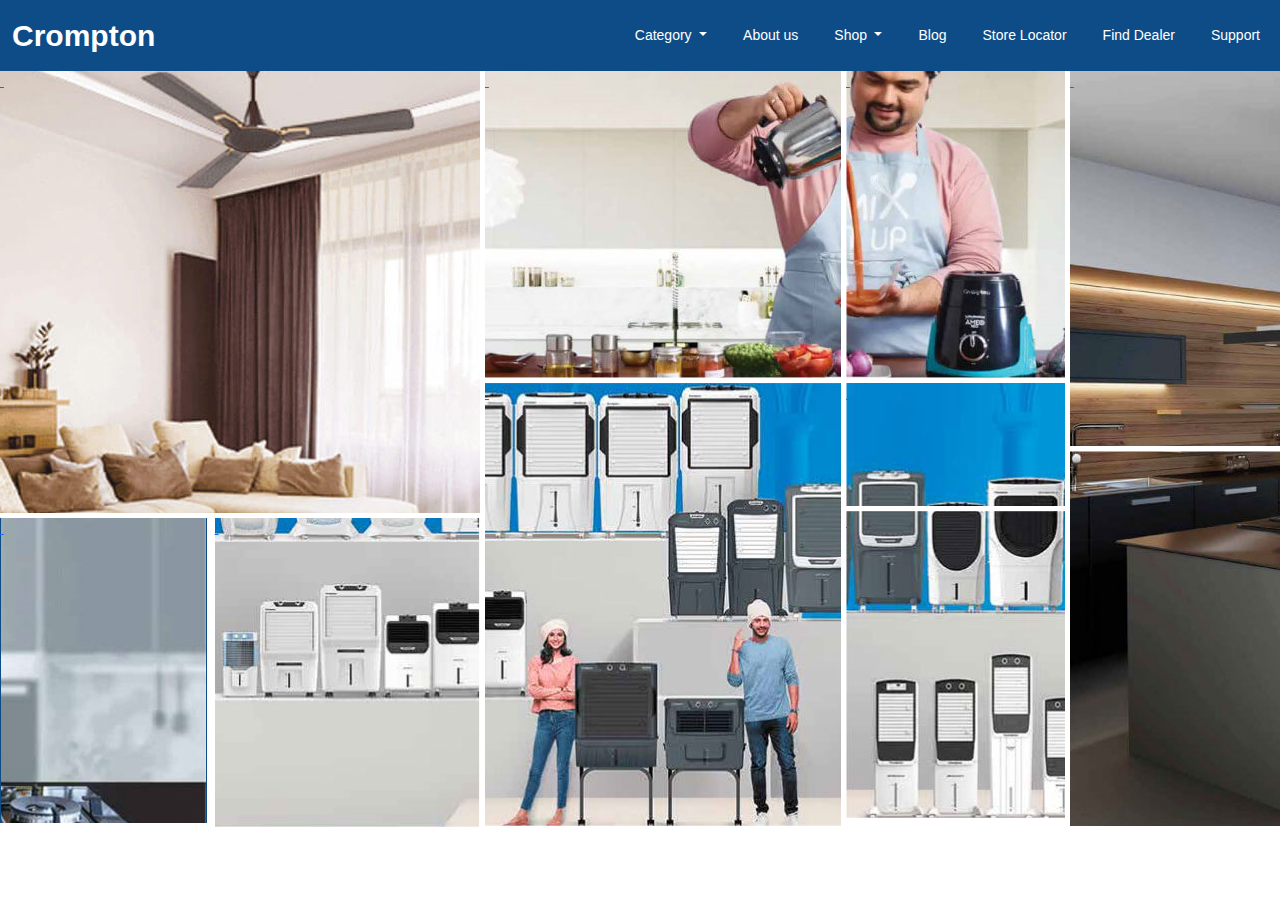
<file: Crompton.html>
<!DOCTYPE html>
<!-- saved from url=(0058)https://dcode.info/html_homefix/crompton_slider/index.html -->
<html lang="en"><head><meta http-equiv="Content-Type" content="text/html; charset=UTF-8">
    <!-- Required meta tags -->
    
    <meta name="viewport" content="width=device-width, initial-scale=1">

    <link rel="preconnect" href="https://fonts.googleapis.com/">
    <link rel="preconnect" href="https://fonts.gstatic.com/" crossorigin="">
    <link href="./Crompton_files/css2" rel="stylesheet">


    <!-- Bootstrap CSS -->
    <link href="./Crompton_files/bootstrap.min.css" rel="stylesheet">
    <link href="./Crompton_files/swiper-bundle.min.css" rel="stylesheet">
    <link href="./Crompton_files/custom.css" rel="stylesheet">
    <link href="./Crompton_files/responsive.css" rel="stylesheet">

    <title>Crompton</title>
  </head>
  <body>

    <!-- loader start-->
        <div id="loader" style="display: none;">
            <div class="loader-item" style="display: none;"> 
                <div class="spinner">
                    <div class="bounce1"></div>
                    <div class="bounce2"></div>
                    <div class="bounce3"></div>
                </div>
            </div>
        </div>
    <!--loader end-->

    <header class="header_sec">
        <nav class="navbar navbar-expand-lg navbar-dark">
          <div class="container-fluid px-lg-5">
            <a class="navbar-brand" href="https://dcode.info/html_homefix/crompton_slider/index.html#">Crompton</a>
            <button class="navbar-toggler" type="button" data-bs-toggle="collapse" data-bs-target="#navbarSupportedContent" aria-controls="navbarSupportedContent" aria-expanded="false" aria-label="Toggle navigation">
              <span class="navbar-toggler-icon"></span>
            </button>
            <div class="collapse navbar-collapse" id="navbarSupportedContent">
              <ul class="navbar-nav ms-auto">
                <li class="nav-item dropdown">
                  <a class="nav-link dropdown-toggle" href="https://dcode.info/html_homefix/crompton_slider/index.html#" id="CategoryDropdown" role="button" data-bs-toggle="dropdown" aria-expanded="false">
                    Category
                  </a>
                  <ul class="dropdown-menu" aria-labelledby="CategoryDropdown">
                    <li><a class="dropdown-item" href="https://dcode.info/html_homefix/crompton_slider/index.html#">Action</a></li>
                    <li><a class="dropdown-item" href="https://dcode.info/html_homefix/crompton_slider/index.html#">Another action</a></li>
                    <li><hr class="dropdown-divider"></li>
                    <li><a class="dropdown-item" href="https://dcode.info/html_homefix/crompton_slider/index.html#">Something else here</a></li>
                  </ul>
                </li>
                <li class="nav-item">
                  <a class="nav-link" href="https://dcode.info/html_homefix/crompton_slider/index.html#">About us</a>
                </li>
                <li class="nav-item dropdown">
                  <a class="nav-link dropdown-toggle" href="https://dcode.info/html_homefix/crompton_slider/index.html#" id="ShopDropdown" role="button" data-bs-toggle="dropdown" aria-expanded="false">
                    Shop
                  </a>
                  <ul class="dropdown-menu" aria-labelledby="ShopDropdown">
                    <li><a class="dropdown-item" href="https://dcode.info/html_homefix/crompton_slider/index.html#">Action</a></li>
                    <li><a class="dropdown-item" href="https://dcode.info/html_homefix/crompton_slider/index.html#">Another action</a></li>
                    <li><hr class="dropdown-divider"></li>
                    <li><a class="dropdown-item" href="https://dcode.info/html_homefix/crompton_slider/index.html#">Something else here</a></li>
                  </ul>
                </li>
                <li class="nav-item">
                  <a class="nav-link" href="https://dcode.info/html_homefix/crompton_slider/index.html#">Blog</a>
                </li>
                <li class="nav-item">
                  <a class="nav-link" href="https://dcode.info/html_homefix/crompton_slider/index.html#">Store Locator</a>
                </li>
                <li class="nav-item">
                  <a class="nav-link" href="https://dcode.info/html_homefix/crompton_slider/index.html#">Find Dealer</a>
                </li>
                <li class="nav-item">
                  <a class="nav-link" href="https://dcode.info/html_homefix/crompton_slider/index.html#">Support</a>
                </li>
                
              </ul>
            </div>
          </div>
        </nav>
    </header>

    <main class="main-content">
      <section class="banner_sec">

        <div class="swiper swiperGallery swiper-initialized swiper-horizontal swiper-pointer-events swiper-free-mode">
          <div class="swiper-wrapper" id="swiper-wrapper-821ea3cb69fff006" aria-live="off" style="cursor: grab; transform: translate3d(-6880px, 0px, 0px); transition-duration: 0ms;"><div class="slide_item swiper-slide swiper-slide-duplicate" data-swiper-slide-index="0" role="group" aria-label="1 / 10" style="margin-right: 5px;">
              <div class="slide_inner">
                <div class="flip-box">
                  <div class="flip-box-inner">
                    <div class="flip-box-front">
                     <img src="./Crompton_files/client_img_1.jpg" alt="">
                    </div>
                    <div class="flip-box-back">
                      <h4>Head Lorem</h4>
                      <p>Lorem ipsum doller sit ameet</p>
                    </div>
                  </div>
                  <a href="https://dcode.info/html_homefix/crompton_slider/index.html#" class="full_link">&nbsp;</a>
                </div>
              </div>
              <div class="slide_inner">
                <div class="flip-box">
                  <div class="flip-box-inner">
                    <div class="flip-box-front">
                     <img src="./Crompton_files/client_img_2.jpg" alt="">
                    </div>
                    <div class="flip-box-back">
                      <h4>Head Lorem</h4>
                      <p>Lorem ipsum doller sit ameet</p>
                    </div>
                  </div>
                  <a href="https://dcode.info/html_homefix/crompton_slider/index.html#" class="full_link">&nbsp;</a>
                </div>
              </div>
            </div><div class="slide_item swiper-slide swiper-slide-duplicate" data-swiper-slide-index="1" role="group" aria-label="2 / 10" style="margin-right: 5px;">
              <div class="slide_inner">
                <div class="flip-box">
                  <div class="flip-box-inner">
                    <div class="flip-box-front">
                     <img src="./Crompton_files/client_img_3.jpg" alt="">
                    </div>
                    <div class="flip-box-back">
                      <h4>Head Lorem</h4>
                      <p>Lorem ipsum doller sit ameet</p>
                    </div>
                  </div>
                  <a href="https://dcode.info/html_homefix/crompton_slider/index.html#" class="full_link">&nbsp;</a>
                </div>
              </div>
              <div class="slide_inner">
                <div class="flip-box">
                  <div class="flip-box-inner">
                    <div class="flip-box-front">
                     <img src="./Crompton_files/client_img_4.jpg" alt="">
                    </div>
                    <div class="flip-box-back">
                      <h4>Head Lorem</h4>
                      <p>Lorem ipsum doller sit ameet</p>
                    </div>
                  </div>
                  <a href="https://dcode.info/html_homefix/crompton_slider/index.html#" class="full_link">&nbsp;</a>
                </div>
              </div>
            </div><div class="slide_item swiper-slide swiper-slide-duplicate" data-swiper-slide-index="2" role="group" aria-label="3 / 10" style="margin-right: 5px;">
              <div class="slide_inner">
                <div class="flip-box">
                  <div class="flip-box-inner">
                    <div class="flip-box-front">
                     <img src="./Crompton_files/client_img_5.jpg" alt="">
                    </div>
                    <div class="flip-box-back">
                      <h4>Head Lorem</h4>
                      <p>Lorem ipsum doller sit ameet</p>
                    </div>
                  </div>
                  <a href="https://dcode.info/html_homefix/crompton_slider/index.html#" class="full_link">&nbsp;</a>
                </div>
              </div>
              <div class="row g-1 g-lg-2">
                <div class="col-5 intrnalcol_left">
                  <div class="slide_inner">
                    <div class="flip-box">
                      <div class="flip-box-inner">
                        <div class="flip-box-front">
                         <img src="./Crompton_files/client_img_6.jpg" alt="">
                        </div>
                        <div class="flip-box-back">
                          <h4>Head Lorem</h4>
                          <p>Lorem ipsum doller sit ameet</p>
                        </div>
                      </div>
                      <a href="https://dcode.info/html_homefix/crompton_slider/index.html#" class="full_link">&nbsp;</a>
                    </div>
                  </div>
                </div>
                <div class="col-7 intrnalcol_right">
                  <div class="slide_inner">
                    <div class="flip-box">
                      <div class="flip-box-inner">
                        <div class="flip-box-front">
                         <img src="./Crompton_files/client_img_7.jpg" alt="">
                        </div>
                        <div class="flip-box-back">
                          <h4>Head Lorem</h4>
                          <p>Lorem ipsum doller sit ameet</p>
                        </div>
                      </div>
                      <a href="https://dcode.info/html_homefix/crompton_slider/index.html#" class="full_link">&nbsp;</a>
                    </div>
                  </div>
                </div>
              </div>
            </div><div class="slide_item swiper-slide swiper-slide-duplicate" data-swiper-slide-index="3" role="group" aria-label="4 / 10" style="margin-right: 5px;">
              <div class="slide_inner">
                <div class="flip-box">
                  <div class="flip-box-inner">
                    <div class="flip-box-front">
                     <img src="./Crompton_files/client_img_8.jpg" alt="">
                    </div>
                    <div class="flip-box-back">
                      <h4>Head Lorem</h4>
                      <p>Lorem ipsum doller sit ameet</p>
                    </div>
                  </div>
                  <a href="https://dcode.info/html_homefix/crompton_slider/index.html#" class="full_link">&nbsp;</a>
                </div>
              </div>
              <div class="slide_inner">
                <div class="flip-box">
                  <div class="flip-box-inner">
                    <div class="flip-box-front">
                     <img src="./Crompton_files/client_img_9.jpg" alt="">
                    </div>
                    <div class="flip-box-back">
                      <h4>Head Lorem</h4>
                      <p>Lorem ipsum doller sit ameet</p>
                    </div>
                  </div>
                  <a href="https://dcode.info/html_homefix/crompton_slider/index.html#" class="full_link">&nbsp;</a>
                </div>
              </div>
            </div><div class="slide_item swiper-slide swiper-slide-duplicate" data-swiper-slide-index="4" role="group" aria-label="5 / 10" style="margin-right: 5px;">
              <div class="slide_inner">
                <div class="flip-box">
                  <div class="flip-box-inner">
                    <div class="flip-box-front">
                     <img src="./Crompton_files/client_img_10.jpg" alt="">
                    </div>
                    <div class="flip-box-back">
                      <h4>Head Lorem</h4>
                      <p>Lorem ipsum doller sit ameet</p>
                    </div>
                  </div>
                  <a href="https://dcode.info/html_homefix/crompton_slider/index.html#" class="full_link">&nbsp;</a>
                </div>
              </div>
              <div class="slide_inner">
                <div class="flip-box">
                  <div class="flip-box-inner">
                    <div class="flip-box-front">
                     <img src="./Crompton_files/client_img_11.jpg" alt="">
                    </div>
                    <div class="flip-box-back">
                      <h4>Head Lorem</h4>
                      <p>Lorem ipsum doller sit ameet</p>
                    </div>
                  </div>
                  <a href="https://dcode.info/html_homefix/crompton_slider/index.html#" class="full_link">&nbsp;</a>
                </div>
              </div>
              <div class="slide_inner">
                <div class="flip-box">
                  <div class="flip-box-inner">
                    <div class="flip-box-front">
                     <img src="./Crompton_files/client_img_12.jpg" alt="">
                    </div>
                    <div class="flip-box-back">
                      <h4>Head Lorem</h4>
                      <p>Lorem ipsum doller sit ameet</p>
                    </div>
                  </div>
                  <a href="https://dcode.info/html_homefix/crompton_slider/index.html#" class="full_link">&nbsp;</a>
                </div>
              </div>
            </div><div class="slide_item swiper-slide swiper-slide-duplicate" data-swiper-slide-index="5" role="group" aria-label="6 / 10" style="margin-right: 5px;">
              <div class="slide_inner">
                <div class="flip-box">
                  <div class="flip-box-inner">
                    <div class="flip-box-front">
                     <img src="./Crompton_files/client_img_1.jpg" alt="">
                    </div>
                    <div class="flip-box-back">
                      <h4>Head Lorem</h4>
                      <p>Lorem ipsum doller sit ameet</p>
                    </div>
                  </div>
                  <a href="https://dcode.info/html_homefix/crompton_slider/index.html#" class="full_link">&nbsp;</a>
                </div>
              </div>
              <div class="slide_inner">
                <div class="flip-box">
                  <div class="flip-box-inner">
                    <div class="flip-box-front">
                     <img src="./Crompton_files/client_img_2.jpg" alt="">
                    </div>
                    <div class="flip-box-back">
                      <h4>Head Lorem</h4>
                      <p>Lorem ipsum doller sit ameet</p>
                    </div>
                  </div>
                  <a href="https://dcode.info/html_homefix/crompton_slider/index.html#" class="full_link">&nbsp;</a>
                </div>
              </div>
            </div><div class="slide_item swiper-slide swiper-slide-duplicate" data-swiper-slide-index="6" role="group" aria-label="7 / 10" style="margin-right: 5px;">
              <div class="slide_inner">
                <div class="flip-box">
                  <div class="flip-box-inner">
                    <div class="flip-box-front">
                     <img src="./Crompton_files/client_img_3.jpg" alt="">
                    </div>
                    <div class="flip-box-back">
                      <h4>Head Lorem</h4>
                      <p>Lorem ipsum doller sit ameet</p>
                    </div>
                  </div>
                  <a href="https://dcode.info/html_homefix/crompton_slider/index.html#" class="full_link">&nbsp;</a>
                </div>
              </div>
              <div class="slide_inner">
                <div class="flip-box">
                  <div class="flip-box-inner">
                    <div class="flip-box-front">
                     <img src="./Crompton_files/client_img_4.jpg" alt="">
                    </div>
                    <div class="flip-box-back">
                      <h4>Head Lorem</h4>
                      <p>Lorem ipsum doller sit ameet</p>
                    </div>
                  </div>
                  <a href="https://dcode.info/html_homefix/crompton_slider/index.html#" class="full_link">&nbsp;</a>
                </div>
              </div>
            </div><div class="slide_item swiper-slide swiper-slide-duplicate" data-swiper-slide-index="7" role="group" aria-label="8 / 10" style="margin-right: 5px;">
              <div class="slide_inner">
                <div class="flip-box">
                  <div class="flip-box-inner">
                    <div class="flip-box-front">
                     <img src="./Crompton_files/client_img_5.jpg" alt="">
                    </div>
                    <div class="flip-box-back">
                      <h4>Head Lorem</h4>
                      <p>Lorem ipsum doller sit ameet</p>
                    </div>
                  </div>
                  <a href="https://dcode.info/html_homefix/crompton_slider/index.html#" class="full_link">&nbsp;</a>
                </div>
              </div>
              <div class="row g-1 g-lg-2">
                <div class="col-5 intrnalcol_left">
                  <div class="slide_inner">
                    <div class="flip-box">
                      <div class="flip-box-inner">
                        <div class="flip-box-front">
                         <img src="./Crompton_files/client_img_6.jpg" alt="">
                        </div>
                        <div class="flip-box-back">
                          <h4>Head Lorem</h4>
                          <p>Lorem ipsum doller sit ameet</p>
                        </div>
                      </div>
                      <a href="https://dcode.info/html_homefix/crompton_slider/index.html#" class="full_link">&nbsp;</a>
                    </div>
                  </div>
                </div>
                <div class="col-7 intrnalcol_right">
                  <div class="slide_inner">
                    <div class="flip-box">
                      <div class="flip-box-inner">
                        <div class="flip-box-front">
                         <img src="./Crompton_files/client_img_7.jpg" alt="">
                        </div>
                        <div class="flip-box-back">
                          <h4>Head Lorem</h4>
                          <p>Lorem ipsum doller sit ameet</p>
                        </div>
                      </div>
                      <a href="https://dcode.info/html_homefix/crompton_slider/index.html#" class="full_link">&nbsp;</a>
                    </div>
                  </div>
                </div>
              </div>
            </div><div class="slide_item swiper-slide swiper-slide-duplicate swiper-slide-duplicate-prev" data-swiper-slide-index="8" role="group" aria-label="9 / 10" style="margin-right: 5px;">
              <div class="slide_inner">
                <div class="flip-box">
                  <div class="flip-box-inner">
                    <div class="flip-box-front">
                     <img src="./Crompton_files/client_img_8.jpg" alt="">
                    </div>
                    <div class="flip-box-back">
                      <h4>Head Lorem</h4>
                      <p>Lorem ipsum doller sit ameet</p>
                    </div>
                  </div>
                  <a href="https://dcode.info/html_homefix/crompton_slider/index.html#" class="full_link">&nbsp;</a>
                </div>
              </div>
              <div class="slide_inner">
                <div class="flip-box">
                  <div class="flip-box-inner">
                    <div class="flip-box-front">
                     <img src="./Crompton_files/client_img_9.jpg" alt="">
                    </div>
                    <div class="flip-box-back">
                      <h4>Head Lorem</h4>
                      <p>Lorem ipsum doller sit ameet</p>
                    </div>
                  </div>
                  <a href="https://dcode.info/html_homefix/crompton_slider/index.html#" class="full_link">&nbsp;</a>
                </div>
              </div>
            </div><div class="slide_item swiper-slide swiper-slide-duplicate swiper-slide-duplicate-active" data-swiper-slide-index="9" role="group" aria-label="10 / 10" style="margin-right: 5px;">
              <div class="slide_inner">
                <div class="flip-box">
                  <div class="flip-box-inner">
                    <div class="flip-box-front">
                     <img src="./Crompton_files/client_img_10.jpg" alt="">
                    </div>
                    <div class="flip-box-back">
                      <h4>Head Lorem</h4>
                      <p>Lorem ipsum doller sit ameet</p>
                    </div>
                  </div>
                  <a href="https://dcode.info/html_homefix/crompton_slider/index.html#" class="full_link">&nbsp;</a>
                </div>
              </div>
              <div class="slide_inner">
                <div class="flip-box">
                  <div class="flip-box-inner">
                    <div class="flip-box-front">
                     <img src="./Crompton_files/client_img_11.jpg" alt="">
                    </div>
                    <div class="flip-box-back">
                      <h4>Head Lorem</h4>
                      <p>Lorem ipsum doller sit ameet</p>
                    </div>
                  </div>
                  <a href="https://dcode.info/html_homefix/crompton_slider/index.html#" class="full_link">&nbsp;</a>
                </div>
              </div>
              <div class="slide_inner">
                <div class="flip-box">
                  <div class="flip-box-inner">
                    <div class="flip-box-front">
                     <img src="./Crompton_files/client_img_12.jpg" alt="">
                    </div>
                    <div class="flip-box-back">
                      <h4>Head Lorem</h4>
                      <p>Lorem ipsum doller sit ameet</p>
                    </div>
                  </div>
                  <a href="https://dcode.info/html_homefix/crompton_slider/index.html#" class="full_link">&nbsp;</a>
                </div>
              </div>
            </div>
            <div class="slide_item swiper-slide swiper-slide-duplicate-next" data-swiper-slide-index="0" role="group" aria-label="1 / 10" style="margin-right: 5px;">
              <div class="slide_inner">
                <div class="flip-box">
                  <div class="flip-box-inner">
                    <div class="flip-box-front">
                     <img src="./Crompton_files/client_img_1.jpg" alt="">
                    </div>
                    <div class="flip-box-back">
                      <h4>Head Lorem</h4>
                      <p>Lorem ipsum doller sit ameet</p>
                    </div>
                  </div>
                  <a href="https://dcode.info/html_homefix/crompton_slider/index.html#" class="full_link">&nbsp;</a>
                </div>
              </div>
              <div class="slide_inner">
                <div class="flip-box">
                  <div class="flip-box-inner">
                    <div class="flip-box-front">
                     <img src="./Crompton_files/client_img_2.jpg" alt="">
                    </div>
                    <div class="flip-box-back">
                      <h4>Head Lorem</h4>
                      <p>Lorem ipsum doller sit ameet</p>
                    </div>
                  </div>
                  <a href="https://dcode.info/html_homefix/crompton_slider/index.html#" class="full_link">&nbsp;</a>
                </div>
              </div>
            </div>
            <div class="slide_item swiper-slide" data-swiper-slide-index="1" role="group" aria-label="2 / 10" style="margin-right: 5px;">
              <div class="slide_inner">
                <div class="flip-box">
                  <div class="flip-box-inner">
                    <div class="flip-box-front">
                     <img src="./Crompton_files/client_img_3.jpg" alt="">
                    </div>
                    <div class="flip-box-back">
                      <h4>Head Lorem</h4>
                      <p>Lorem ipsum doller sit ameet</p>
                    </div>
                  </div>
                  <a href="https://dcode.info/html_homefix/crompton_slider/index.html#" class="full_link">&nbsp;</a>
                </div>
              </div>
              <div class="slide_inner">
                <div class="flip-box">
                  <div class="flip-box-inner">
                    <div class="flip-box-front">
                     <img src="./Crompton_files/client_img_4.jpg" alt="">
                    </div>
                    <div class="flip-box-back">
                      <h4>Head Lorem</h4>
                      <p>Lorem ipsum doller sit ameet</p>
                    </div>
                  </div>
                  <a href="https://dcode.info/html_homefix/crompton_slider/index.html#" class="full_link">&nbsp;</a>
                </div>
              </div>
            </div>
            <div class="slide_item swiper-slide" data-swiper-slide-index="2" role="group" aria-label="3 / 10" style="margin-right: 5px;">
              <div class="slide_inner">
                <div class="flip-box">
                  <div class="flip-box-inner">
                    <div class="flip-box-front">
                     <img src="./Crompton_files/client_img_5.jpg" alt="">
                    </div>
                    <div class="flip-box-back">
                      <h4>Head Lorem</h4>
                      <p>Lorem ipsum doller sit ameet</p>
                    </div>
                  </div>
                  <a href="https://dcode.info/html_homefix/crompton_slider/index.html#" class="full_link">&nbsp;</a>
                </div>
              </div>
              <div class="row g-1 g-lg-2">
                <div class="col-5 intrnalcol_left">
                  <div class="slide_inner">
                    <div class="flip-box">
                      <div class="flip-box-inner">
                        <div class="flip-box-front">
                         <img src="./Crompton_files/client_img_6.jpg" alt="">
                        </div>
                        <div class="flip-box-back">
                          <h4>Head Lorem</h4>
                          <p>Lorem ipsum doller sit ameet</p>
                        </div>
                      </div>
                      <a href="https://dcode.info/html_homefix/crompton_slider/index.html#" class="full_link">&nbsp;</a>
                    </div>
                  </div>
                </div>
                <div class="col-7 intrnalcol_right">
                  <div class="slide_inner">
                    <div class="flip-box">
                      <div class="flip-box-inner">
                        <div class="flip-box-front">
                         <img src="./Crompton_files/client_img_7.jpg" alt="">
                        </div>
                        <div class="flip-box-back">
                          <h4>Head Lorem</h4>
                          <p>Lorem ipsum doller sit ameet</p>
                        </div>
                      </div>
                      <a href="https://dcode.info/html_homefix/crompton_slider/index.html#" class="full_link">&nbsp;</a>
                    </div>
                  </div>
                </div>
              </div>
            </div>
            <div class="slide_item swiper-slide" data-swiper-slide-index="3" role="group" aria-label="4 / 10" style="margin-right: 5px;">
              <div class="slide_inner">
                <div class="flip-box">
                  <div class="flip-box-inner">
                    <div class="flip-box-front">
                     <img src="./Crompton_files/client_img_8.jpg" alt="">
                    </div>
                    <div class="flip-box-back">
                      <h4>Head Lorem</h4>
                      <p>Lorem ipsum doller sit ameet</p>
                    </div>
                  </div>
                  <a href="https://dcode.info/html_homefix/crompton_slider/index.html#" class="full_link">&nbsp;</a>
                </div>
              </div>
              <div class="slide_inner">
                <div class="flip-box">
                  <div class="flip-box-inner">
                    <div class="flip-box-front">
                     <img src="./Crompton_files/client_img_9.jpg" alt="">
                    </div>
                    <div class="flip-box-back">
                      <h4>Head Lorem</h4>
                      <p>Lorem ipsum doller sit ameet</p>
                    </div>
                  </div>
                  <a href="https://dcode.info/html_homefix/crompton_slider/index.html#" class="full_link">&nbsp;</a>
                </div>
              </div>
            </div>
            <div class="slide_item swiper-slide" data-swiper-slide-index="4" role="group" aria-label="5 / 10" style="margin-right: 5px;">
              <div class="slide_inner">
                <div class="flip-box">
                  <div class="flip-box-inner">
                    <div class="flip-box-front">
                     <img src="./Crompton_files/client_img_10.jpg" alt="">
                    </div>
                    <div class="flip-box-back">
                      <h4>Head Lorem</h4>
                      <p>Lorem ipsum doller sit ameet</p>
                    </div>
                  </div>
                  <a href="https://dcode.info/html_homefix/crompton_slider/index.html#" class="full_link">&nbsp;</a>
                </div>
              </div>
              <div class="slide_inner">
                <div class="flip-box">
                  <div class="flip-box-inner">
                    <div class="flip-box-front">
                     <img src="./Crompton_files/client_img_11.jpg" alt="">
                    </div>
                    <div class="flip-box-back">
                      <h4>Head Lorem</h4>
                      <p>Lorem ipsum doller sit ameet</p>
                    </div>
                  </div>
                  <a href="https://dcode.info/html_homefix/crompton_slider/index.html#" class="full_link">&nbsp;</a>
                </div>
              </div>
              <div class="slide_inner">
                <div class="flip-box">
                  <div class="flip-box-inner">
                    <div class="flip-box-front">
                     <img src="./Crompton_files/client_img_12.jpg" alt="">
                    </div>
                    <div class="flip-box-back">
                      <h4>Head Lorem</h4>
                      <p>Lorem ipsum doller sit ameet</p>
                    </div>
                  </div>
                  <a href="https://dcode.info/html_homefix/crompton_slider/index.html#" class="full_link">&nbsp;</a>
                </div>
              </div>
            </div>
            <div class="slide_item swiper-slide" data-swiper-slide-index="5" role="group" aria-label="6 / 10" style="margin-right: 5px;">
              <div class="slide_inner">
                <div class="flip-box">
                  <div class="flip-box-inner">
                    <div class="flip-box-front">
                     <img src="./Crompton_files/client_img_1.jpg" alt="">
                    </div>
                    <div class="flip-box-back">
                      <h4>Head Lorem</h4>
                      <p>Lorem ipsum doller sit ameet</p>
                    </div>
                  </div>
                  <a href="https://dcode.info/html_homefix/crompton_slider/index.html#" class="full_link">&nbsp;</a>
                </div>
              </div>
              <div class="slide_inner">
                <div class="flip-box">
                  <div class="flip-box-inner">
                    <div class="flip-box-front">
                     <img src="./Crompton_files/client_img_2.jpg" alt="">
                    </div>
                    <div class="flip-box-back">
                      <h4>Head Lorem</h4>
                      <p>Lorem ipsum doller sit ameet</p>
                    </div>
                  </div>
                  <a href="https://dcode.info/html_homefix/crompton_slider/index.html#" class="full_link">&nbsp;</a>
                </div>
              </div>
            </div>
            <div class="slide_item swiper-slide" data-swiper-slide-index="6" role="group" aria-label="7 / 10" style="margin-right: 5px;">
              <div class="slide_inner">
                <div class="flip-box">
                  <div class="flip-box-inner">
                    <div class="flip-box-front">
                     <img src="./Crompton_files/client_img_3.jpg" alt="">
                    </div>
                    <div class="flip-box-back">
                      <h4>Head Lorem</h4>
                      <p>Lorem ipsum doller sit ameet</p>
                    </div>
                  </div>
                  <a href="https://dcode.info/html_homefix/crompton_slider/index.html#" class="full_link">&nbsp;</a>
                </div>
              </div>
              <div class="slide_inner">
                <div class="flip-box">
                  <div class="flip-box-inner">
                    <div class="flip-box-front">
                     <img src="./Crompton_files/client_img_4.jpg" alt="">
                    </div>
                    <div class="flip-box-back">
                      <h4>Head Lorem</h4>
                      <p>Lorem ipsum doller sit ameet</p>
                    </div>
                  </div>
                  <a href="https://dcode.info/html_homefix/crompton_slider/index.html#" class="full_link">&nbsp;</a>
                </div>
              </div>
            </div>
            <div class="slide_item swiper-slide" data-swiper-slide-index="7" role="group" aria-label="8 / 10" style="margin-right: 5px;">
              <div class="slide_inner">
                <div class="flip-box">
                  <div class="flip-box-inner">
                    <div class="flip-box-front">
                     <img src="./Crompton_files/client_img_5.jpg" alt="">
                    </div>
                    <div class="flip-box-back">
                      <h4>Head Lorem</h4>
                      <p>Lorem ipsum doller sit ameet</p>
                    </div>
                  </div>
                  <a href="https://dcode.info/html_homefix/crompton_slider/index.html#" class="full_link">&nbsp;</a>
                </div>
              </div>
              <div class="row g-1 g-lg-2">
                <div class="col-5 intrnalcol_left">
                  <div class="slide_inner">
                    <div class="flip-box">
                      <div class="flip-box-inner">
                        <div class="flip-box-front">
                         <img src="./Crompton_files/client_img_6.jpg" alt="">
                        </div>
                        <div class="flip-box-back">
                          <h4>Head Lorem</h4>
                          <p>Lorem ipsum doller sit ameet</p>
                        </div>
                      </div>
                      <a href="https://dcode.info/html_homefix/crompton_slider/index.html#" class="full_link">&nbsp;</a>
                    </div>
                  </div>
                </div>
                <div class="col-7 intrnalcol_right">
                  <div class="slide_inner">
                    <div class="flip-box">
                      <div class="flip-box-inner">
                        <div class="flip-box-front">
                         <img src="./Crompton_files/client_img_7.jpg" alt="">
                        </div>
                        <div class="flip-box-back">
                          <h4>Head Lorem</h4>
                          <p>Lorem ipsum doller sit ameet</p>
                        </div>
                      </div>
                      <a href="https://dcode.info/html_homefix/crompton_slider/index.html#" class="full_link">&nbsp;</a>
                    </div>
                  </div>
                </div>
              </div>
            </div>
            <div class="slide_item swiper-slide swiper-slide-prev" data-swiper-slide-index="8" role="group" aria-label="9 / 10" style="margin-right: 5px;">
              <div class="slide_inner">
                <div class="flip-box">
                  <div class="flip-box-inner">
                    <div class="flip-box-front">
                     <img src="./Crompton_files/client_img_8.jpg" alt="">
                    </div>
                    <div class="flip-box-back">
                      <h4>Head Lorem</h4>
                      <p>Lorem ipsum doller sit ameet</p>
                    </div>
                  </div>
                  <a href="https://dcode.info/html_homefix/crompton_slider/index.html#" class="full_link">&nbsp;</a>
                </div>
              </div>
              <div class="slide_inner">
                <div class="flip-box">
                  <div class="flip-box-inner">
                    <div class="flip-box-front">
                     <img src="./Crompton_files/client_img_9.jpg" alt="">
                    </div>
                    <div class="flip-box-back">
                      <h4>Head Lorem</h4>
                      <p>Lorem ipsum doller sit ameet</p>
                    </div>
                  </div>
                  <a href="https://dcode.info/html_homefix/crompton_slider/index.html#" class="full_link">&nbsp;</a>
                </div>
              </div>
            </div>
            <div class="slide_item swiper-slide swiper-slide-active" data-swiper-slide-index="9" role="group" aria-label="10 / 10" style="margin-right: 5px;">
              <div class="slide_inner">
                <div class="flip-box">
                  <div class="flip-box-inner">
                    <div class="flip-box-front">
                     <img src="./Crompton_files/client_img_10.jpg" alt="">
                    </div>
                    <div class="flip-box-back">
                      <h4>Head Lorem</h4>
                      <p>Lorem ipsum doller sit ameet</p>
                    </div>
                  </div>
                  <a href="https://dcode.info/html_homefix/crompton_slider/index.html#" class="full_link">&nbsp;</a>
                </div>
              </div>
              <div class="slide_inner">
                <div class="flip-box">
                  <div class="flip-box-inner">
                    <div class="flip-box-front">
                     <img src="./Crompton_files/client_img_11.jpg" alt="">
                    </div>
                    <div class="flip-box-back">
                      <h4>Head Lorem</h4>
                      <p>Lorem ipsum doller sit ameet</p>
                    </div>
                  </div>
                  <a href="https://dcode.info/html_homefix/crompton_slider/index.html#" class="full_link">&nbsp;</a>
                </div>
              </div>
              <div class="slide_inner">
                <div class="flip-box">
                  <div class="flip-box-inner">
                    <div class="flip-box-front">
                     <img src="./Crompton_files/client_img_12.jpg" alt="">
                    </div>
                    <div class="flip-box-back">
                      <h4>Head Lorem</h4>
                      <p>Lorem ipsum doller sit ameet</p>
                    </div>
                  </div>
                  <a href="https://dcode.info/html_homefix/crompton_slider/index.html#" class="full_link">&nbsp;</a>
                </div>
              </div>
            </div>
          <div class="slide_item swiper-slide swiper-slide-duplicate swiper-slide-next" data-swiper-slide-index="0" role="group" aria-label="1 / 10" style="margin-right: 5px;">
              <div class="slide_inner">
                <div class="flip-box">
                  <div class="flip-box-inner">
                    <div class="flip-box-front">
                     <img src="./Crompton_files/client_img_1.jpg" alt="">
                    </div>
                    <div class="flip-box-back">
                      <h4>Head Lorem</h4>
                      <p>Lorem ipsum doller sit ameet</p>
                    </div>
                  </div>
                  <a href="https://dcode.info/html_homefix/crompton_slider/index.html#" class="full_link">&nbsp;</a>
                </div>
              </div>
              <div class="slide_inner">
                <div class="flip-box">
                  <div class="flip-box-inner">
                    <div class="flip-box-front">
                     <img src="./Crompton_files/client_img_2.jpg" alt="">
                    </div>
                    <div class="flip-box-back">
                      <h4>Head Lorem</h4>
                      <p>Lorem ipsum doller sit ameet</p>
                    </div>
                  </div>
                  <a href="https://dcode.info/html_homefix/crompton_slider/index.html#" class="full_link">&nbsp;</a>
                </div>
              </div>
            </div><div class="slide_item swiper-slide swiper-slide-duplicate" data-swiper-slide-index="1" role="group" aria-label="2 / 10" style="margin-right: 5px;">
              <div class="slide_inner">
                <div class="flip-box">
                  <div class="flip-box-inner">
                    <div class="flip-box-front">
                     <img src="./Crompton_files/client_img_3.jpg" alt="">
                    </div>
                    <div class="flip-box-back">
                      <h4>Head Lorem</h4>
                      <p>Lorem ipsum doller sit ameet</p>
                    </div>
                  </div>
                  <a href="https://dcode.info/html_homefix/crompton_slider/index.html#" class="full_link">&nbsp;</a>
                </div>
              </div>
              <div class="slide_inner">
                <div class="flip-box">
                  <div class="flip-box-inner">
                    <div class="flip-box-front">
                     <img src="./Crompton_files/client_img_4.jpg" alt="">
                    </div>
                    <div class="flip-box-back">
                      <h4>Head Lorem</h4>
                      <p>Lorem ipsum doller sit ameet</p>
                    </div>
                  </div>
                  <a href="https://dcode.info/html_homefix/crompton_slider/index.html#" class="full_link">&nbsp;</a>
                </div>
              </div>
            </div><div class="slide_item swiper-slide swiper-slide-duplicate" data-swiper-slide-index="2" role="group" aria-label="3 / 10" style="margin-right: 5px;">
              <div class="slide_inner">
                <div class="flip-box">
                  <div class="flip-box-inner">
                    <div class="flip-box-front">
                     <img src="./Crompton_files/client_img_5.jpg" alt="">
                    </div>
                    <div class="flip-box-back">
                      <h4>Head Lorem</h4>
                      <p>Lorem ipsum doller sit ameet</p>
                    </div>
                  </div>
                  <a href="https://dcode.info/html_homefix/crompton_slider/index.html#" class="full_link">&nbsp;</a>
                </div>
              </div>
              <div class="row g-1 g-lg-2">
                <div class="col-5 intrnalcol_left">
                  <div class="slide_inner">
                    <div class="flip-box">
                      <div class="flip-box-inner">
                        <div class="flip-box-front">
                         <img src="./Crompton_files/client_img_6.jpg" alt="">
                        </div>
                        <div class="flip-box-back">
                          <h4>Head Lorem</h4>
                          <p>Lorem ipsum doller sit ameet</p>
                        </div>
                      </div>
                      <a href="https://dcode.info/html_homefix/crompton_slider/index.html#" class="full_link">&nbsp;</a>
                    </div>
                  </div>
                </div>
                <div class="col-7 intrnalcol_right">
                  <div class="slide_inner">
                    <div class="flip-box">
                      <div class="flip-box-inner">
                        <div class="flip-box-front">
                         <img src="./Crompton_files/client_img_7.jpg" alt="">
                        </div>
                        <div class="flip-box-back">
                          <h4>Head Lorem</h4>
                          <p>Lorem ipsum doller sit ameet</p>
                        </div>
                      </div>
                      <a href="https://dcode.info/html_homefix/crompton_slider/index.html#" class="full_link">&nbsp;</a>
                    </div>
                  </div>
                </div>
              </div>
            </div><div class="slide_item swiper-slide swiper-slide-duplicate" data-swiper-slide-index="3" role="group" aria-label="4 / 10" style="margin-right: 5px;">
              <div class="slide_inner">
                <div class="flip-box">
                  <div class="flip-box-inner">
                    <div class="flip-box-front">
                     <img src="./Crompton_files/client_img_8.jpg" alt="">
                    </div>
                    <div class="flip-box-back">
                      <h4>Head Lorem</h4>
                      <p>Lorem ipsum doller sit ameet</p>
                    </div>
                  </div>
                  <a href="https://dcode.info/html_homefix/crompton_slider/index.html#" class="full_link">&nbsp;</a>
                </div>
              </div>
              <div class="slide_inner">
                <div class="flip-box">
                  <div class="flip-box-inner">
                    <div class="flip-box-front">
                     <img src="./Crompton_files/client_img_9.jpg" alt="">
                    </div>
                    <div class="flip-box-back">
                      <h4>Head Lorem</h4>
                      <p>Lorem ipsum doller sit ameet</p>
                    </div>
                  </div>
                  <a href="https://dcode.info/html_homefix/crompton_slider/index.html#" class="full_link">&nbsp;</a>
                </div>
              </div>
            </div><div class="slide_item swiper-slide swiper-slide-duplicate" data-swiper-slide-index="4" role="group" aria-label="5 / 10" style="margin-right: 5px;">
              <div class="slide_inner">
                <div class="flip-box">
                  <div class="flip-box-inner">
                    <div class="flip-box-front">
                     <img src="./Crompton_files/client_img_10.jpg" alt="">
                    </div>
                    <div class="flip-box-back">
                      <h4>Head Lorem</h4>
                      <p>Lorem ipsum doller sit ameet</p>
                    </div>
                  </div>
                  <a href="https://dcode.info/html_homefix/crompton_slider/index.html#" class="full_link">&nbsp;</a>
                </div>
              </div>
              <div class="slide_inner">
                <div class="flip-box">
                  <div class="flip-box-inner">
                    <div class="flip-box-front">
                     <img src="./Crompton_files/client_img_11.jpg" alt="">
                    </div>
                    <div class="flip-box-back">
                      <h4>Head Lorem</h4>
                      <p>Lorem ipsum doller sit ameet</p>
                    </div>
                  </div>
                  <a href="https://dcode.info/html_homefix/crompton_slider/index.html#" class="full_link">&nbsp;</a>
                </div>
              </div>
              <div class="slide_inner">
                <div class="flip-box">
                  <div class="flip-box-inner">
                    <div class="flip-box-front">
                     <img src="./Crompton_files/client_img_12.jpg" alt="">
                    </div>
                    <div class="flip-box-back">
                      <h4>Head Lorem</h4>
                      <p>Lorem ipsum doller sit ameet</p>
                    </div>
                  </div>
                  <a href="https://dcode.info/html_homefix/crompton_slider/index.html#" class="full_link">&nbsp;</a>
                </div>
              </div>
            </div><div class="slide_item swiper-slide swiper-slide-duplicate" data-swiper-slide-index="5" role="group" aria-label="6 / 10" style="margin-right: 5px;">
              <div class="slide_inner">
                <div class="flip-box">
                  <div class="flip-box-inner">
                    <div class="flip-box-front">
                     <img src="./Crompton_files/client_img_1.jpg" alt="">
                    </div>
                    <div class="flip-box-back">
                      <h4>Head Lorem</h4>
                      <p>Lorem ipsum doller sit ameet</p>
                    </div>
                  </div>
                  <a href="https://dcode.info/html_homefix/crompton_slider/index.html#" class="full_link">&nbsp;</a>
                </div>
              </div>
              <div class="slide_inner">
                <div class="flip-box">
                  <div class="flip-box-inner">
                    <div class="flip-box-front">
                     <img src="./Crompton_files/client_img_2.jpg" alt="">
                    </div>
                    <div class="flip-box-back">
                      <h4>Head Lorem</h4>
                      <p>Lorem ipsum doller sit ameet</p>
                    </div>
                  </div>
                  <a href="https://dcode.info/html_homefix/crompton_slider/index.html#" class="full_link">&nbsp;</a>
                </div>
              </div>
            </div><div class="slide_item swiper-slide swiper-slide-duplicate" data-swiper-slide-index="6" role="group" aria-label="7 / 10" style="margin-right: 5px;">
              <div class="slide_inner">
                <div class="flip-box">
                  <div class="flip-box-inner">
                    <div class="flip-box-front">
                     <img src="./Crompton_files/client_img_3.jpg" alt="">
                    </div>
                    <div class="flip-box-back">
                      <h4>Head Lorem</h4>
                      <p>Lorem ipsum doller sit ameet</p>
                    </div>
                  </div>
                  <a href="https://dcode.info/html_homefix/crompton_slider/index.html#" class="full_link">&nbsp;</a>
                </div>
              </div>
              <div class="slide_inner">
                <div class="flip-box">
                  <div class="flip-box-inner">
                    <div class="flip-box-front">
                     <img src="./Crompton_files/client_img_4.jpg" alt="">
                    </div>
                    <div class="flip-box-back">
                      <h4>Head Lorem</h4>
                      <p>Lorem ipsum doller sit ameet</p>
                    </div>
                  </div>
                  <a href="https://dcode.info/html_homefix/crompton_slider/index.html#" class="full_link">&nbsp;</a>
                </div>
              </div>
            </div><div class="slide_item swiper-slide swiper-slide-duplicate" data-swiper-slide-index="7" role="group" aria-label="8 / 10" style="margin-right: 5px;">
              <div class="slide_inner">
                <div class="flip-box">
                  <div class="flip-box-inner">
                    <div class="flip-box-front">
                     <img src="./Crompton_files/client_img_5.jpg" alt="">
                    </div>
                    <div class="flip-box-back">
                      <h4>Head Lorem</h4>
                      <p>Lorem ipsum doller sit ameet</p>
                    </div>
                  </div>
                  <a href="https://dcode.info/html_homefix/crompton_slider/index.html#" class="full_link">&nbsp;</a>
                </div>
              </div>
              <div class="row g-1 g-lg-2">
                <div class="col-5 intrnalcol_left">
                  <div class="slide_inner">
                    <div class="flip-box">
                      <div class="flip-box-inner">
                        <div class="flip-box-front">
                         <img src="./Crompton_files/client_img_6.jpg" alt="">
                        </div>
                        <div class="flip-box-back">
                          <h4>Head Lorem</h4>
                          <p>Lorem ipsum doller sit ameet</p>
                        </div>
                      </div>
                      <a href="https://dcode.info/html_homefix/crompton_slider/index.html#" class="full_link">&nbsp;</a>
                    </div>
                  </div>
                </div>
                <div class="col-7 intrnalcol_right">
                  <div class="slide_inner">
                    <div class="flip-box">
                      <div class="flip-box-inner">
                        <div class="flip-box-front">
                         <img src="./Crompton_files/client_img_7.jpg" alt="">
                        </div>
                        <div class="flip-box-back">
                          <h4>Head Lorem</h4>
                          <p>Lorem ipsum doller sit ameet</p>
                        </div>
                      </div>
                      <a href="https://dcode.info/html_homefix/crompton_slider/index.html#" class="full_link">&nbsp;</a>
                    </div>
                  </div>
                </div>
              </div>
            </div><div class="slide_item swiper-slide swiper-slide-duplicate swiper-slide-duplicate-prev" data-swiper-slide-index="8" role="group" aria-label="9 / 10" style="margin-right: 5px;">
              <div class="slide_inner">
                <div class="flip-box">
                  <div class="flip-box-inner">
                    <div class="flip-box-front">
                     <img src="./Crompton_files/client_img_8.jpg" alt="">
                    </div>
                    <div class="flip-box-back">
                      <h4>Head Lorem</h4>
                      <p>Lorem ipsum doller sit ameet</p>
                    </div>
                  </div>
                  <a href="https://dcode.info/html_homefix/crompton_slider/index.html#" class="full_link">&nbsp;</a>
                </div>
              </div>
              <div class="slide_inner">
                <div class="flip-box">
                  <div class="flip-box-inner">
                    <div class="flip-box-front">
                     <img src="./Crompton_files/client_img_9.jpg" alt="">
                    </div>
                    <div class="flip-box-back">
                      <h4>Head Lorem</h4>
                      <p>Lorem ipsum doller sit ameet</p>
                    </div>
                  </div>
                  <a href="https://dcode.info/html_homefix/crompton_slider/index.html#" class="full_link">&nbsp;</a>
                </div>
              </div>
            </div><div class="slide_item swiper-slide swiper-slide-duplicate swiper-slide-duplicate-active" data-swiper-slide-index="9" role="group" aria-label="10 / 10" style="margin-right: 5px;">
              <div class="slide_inner">
                <div class="flip-box">
                  <div class="flip-box-inner">
                    <div class="flip-box-front">
                     <img src="./Crompton_files/client_img_10.jpg" alt="">
                    </div>
                    <div class="flip-box-back">
                      <h4>Head Lorem</h4>
                      <p>Lorem ipsum doller sit ameet</p>
                    </div>
                  </div>
                  <a href="https://dcode.info/html_homefix/crompton_slider/index.html#" class="full_link">&nbsp;</a>
                </div>
              </div>
              <div class="slide_inner">
                <div class="flip-box">
                  <div class="flip-box-inner">
                    <div class="flip-box-front">
                     <img src="./Crompton_files/client_img_11.jpg" alt="">
                    </div>
                    <div class="flip-box-back">
                      <h4>Head Lorem</h4>
                      <p>Lorem ipsum doller sit ameet</p>
                    </div>
                  </div>
                  <a href="https://dcode.info/html_homefix/crompton_slider/index.html#" class="full_link">&nbsp;</a>
                </div>
              </div>
              <div class="slide_inner">
                <div class="flip-box">
                  <div class="flip-box-inner">
                    <div class="flip-box-front">
                     <img src="./Crompton_files/client_img_12.jpg" alt="">
                    </div>
                    <div class="flip-box-back">
                      <h4>Head Lorem</h4>
                      <p>Lorem ipsum doller sit ameet</p>
                    </div>
                  </div>
                  <a href="https://dcode.info/html_homefix/crompton_slider/index.html#" class="full_link">&nbsp;</a>
                </div>
              </div>
            </div></div>
          <!-- <div class="swiper-button-next"></div>
          <div class="swiper-button-prev"></div>
          <div class="swiper-pagination"></div> -->
        <span class="swiper-notification" aria-live="assertive" aria-atomic="true"></span></div>

      </section>
    </main>

    <!-- Optional JavaScript; choose one of the two! -->

    <script src="./Crompton_files/jquery-3.2.1.min.js.download"></script>
    <!-- Option 1: Bootstrap Bundle with Popper -->
    <script src="./Crompton_files/bootstrap.bundle.min.js.download"></script>

    <script src="./Crompton_files/swiper-bundle.min.js.download"></script>
    
    <script src="./Crompton_files/script_custom.js.download"></script>

    <script type="text/javascript">


      var swiper = new Swiper(".swiperGallery", {
        slidesPerView :'auto',
        slidesPerViewFit : true,
        loop: true,
        freeMode: true,
        spaceBetween: 5,
        grabCursor: true,
        autoplay: {
          delay: 1,
        },
        autoplaySpeed: 3000,
            autoplayHoverPause: true,
        speed: 3000,
       navigation: {
         nextEl: ".swiper-button-next",
         prevEl: ".swiper-button-prev",
       },
      });

      $(".swiperGallery").hover(function() {
          (this).swiper.autoplay.stop();
      }, function() {
          (this).swiper.autoplay.start();
      });

      
    </script>
    <style type="text/css">
      .swiperGallery .swiper-wrapper {
        -webkit-transition-timing-function:linear!important; 
        -o-transition-timing-function:linear!important;
        transition-timing-function:linear!important; 
      }

      .slide_item{
        width: auto;
      }
      .slide_inner{
        margin-bottom:5px;
      }
      .flip-box-front > img {
            width: auto;
        }
      .intrnalcol_left{
        width: 44%;
      }
      .intrnalcol_right {
        width: 56%;
      }
    </style>
    
  

</body></html>
</file>
<file: Crompton_files/custom.css>
/*
font-family: 'Poppins', sans-serif;
Regular 400
Medium 500
SemiBold 600
Bold 700
*/
*{
	margin: 0;
	padding: 0;
}
img{
	max-width: 100%;
	height: auto;
}
body{
	font-family: 'Poppins', sans-serif;
	font-weight: 400;
	font-size: 14px;
}
.header_sec{
	background: #0e4c87;
}
.header_sec .navbar-brand{
	font-weight: bold;
	font-size: 30px;
}
.navbar-dark .navbar-nav .nav-link{
	color: #fff;
}
.navbar-dark .navbar-nav .nav-item{
	padding-left: 20px;
}

/**************************************/
/********* losder css start ***********/
/**************************************/

#loader {
width: 100%;
height: 100%;
position: fixed;
background-color: #fff;
z-index: 999999;
top: 0
}
#loader .loader-item{
position: absolute;
width: auto;
height: 100%;
top: 50%;
left: 50%;
text-align: center;
-webkit-transform: translate(-50%, -10%);
-ms-transform: translate(-50%, -10%);
transform: translate(-50%, -10%)
}
#loader .loader-item img {
display: block;
max-width: 350px;
}
#loader .spinner{
margin: 40px auto 0;
width: 70px;
text-align: center
}
#loader .spinner>div{
width: 18px;
height: 18px;
background-color: #c59d5f;
border-radius: 100%;
display: inline-block;
-webkit-animation: bouncedelay 1.4s infinite ease-in-out;
animation: bouncedelay 1.4s infinite ease-in-out;
-webkit-animation-fill-mode: both;
animation-fill-mode: both
}
#loader .spinner .bounce1{
-webkit-animation-delay: -.32s;
animation-delay: -.32s
}
#loader .spinner .bounce2{
-webkit-animation-delay: -.16s;
animation-delay: -.16s
}
@-webkit-keyframes bouncedelay {
0%, 100%, 80% {
-webkit-transform:scale(0)
}
40% {
-webkit-transform:scale(1)
}
}
@keyframes bouncedelay {
0%, 100%, 80% {
transform:scale(0);
-webkit-transform:scale(0)
}
40% {
transform:scale(1);
-webkit-transform:scale(1)
}
}


/**************************************/
/********* losder css end ***********/
/**************************************/

/******* slider 1st start ********/
.slide_item{
	padding:0;
	width: 306px;
	background: #fff;
}
.banner_slider:not(.slick-initialized) .slide_item + .slide_item{
	display: none;
}
.slick-arrow {
    position: absolute;
    left: 15px;
    top: 50%;
    height: 30px;
    width: 30px;
    font-size: 0;
    background: 0 0;
    padding: 0;
    text-align: center;
    border: 0;
    z-index: 9;
    margin-top: -15px;
    background: rgba(255,255,255,0.6);
}
.slick-arrow.slick-next {
    left: auto;
    right: 15px;
}
.slick-arrow:after{
	content: "\f053";
	position: absolute;
	font-family: "Font Awesome 5 Free";
    font-weight: 900;
    font-size: 18px;
    height: 30px;
    width: 30px;
    line-height: 30px;
    left: 0;
    top: 0;
    text-align: center;
}
.slick-arrow.slick-next:after{
	content: "\f054";
}

/*** flip css start***/
.flip-box {
  background-color: transparent;
  perspective: 1000px; 
}
.flip-box-inner {
  position: relative;
  width: 100%;
  height: 100%;
  text-align: center;
  transition: transform 0.8s;
  transform-style: preserve-3d;
}
.flip-box:hover .flip-box-inner {
  transform: rotateY(180deg);
}
.flip-box-back {
  left: 0;
  top: 0;
  position: absolute;
  width: 100%;
  height: 100%;
  -webkit-backface-visibility: hidden;
  backface-visibility: hidden;
}
.flip-box-front {
  background-color: #0e4c87;
  color: black;
}
.flip-box-back {
  background-color: #0e4c87;
  color: white;
  transform: rotateY(180deg);
  display: flex;
  justify-content: center;
  flex-direction: column;
}


.flip-box-front > img{
	width: 100%;
}
.flip-box-back h4{
	font-weight: 600;
	font-size: 18px;
}
.flip-box-back p{
	margin-bottom: 0;
}
a.full_link {
    position: absolute;
    left: 0;
    top: 0;
    height: 100%;
    width: 100%;
    z-index: 4;
    display: block;
    right: 0;
    bottom: 0;
}
/******* slider 1st End ********/


/******* slider 2nd start ********/
.slide_inner{
	position: relative;
}
.grid-item {
  padding: 5px;
  box-sizing: border-box;
  display:inline;

}
/*.swiperGallery .slide_item{
	opacity: 0 !important;
}
.swiperGallery .slide_item.swiper-slide-visible.swiper-slide-active{
	opacity: 1 !important;	
}
.swiperGallery .slide_inner {
	transform: scale(0);
	transition: all .3s linear;
}
.swiperGallery .slide_item.swiper-slide-visible.swiper-slide-active .slide_inner {
	transform: scale(1);
}*/
@media (min-width: 300px) {
  .grid-item {
    width: 33.333%;
  }
}
@media (min-width: 600px) {
  .grid-item {
    width: 20%;
  }
}
@media (min-width: 1200px) {
  .grid-item {
    width: 16.66%;
  }
}
/******* slider 2nd End ********/
</file>
<file: Crompton_files/responsive.css>
@media(max-width:991px){
	button.navbar-toggler {
	    padding: 0;
	    margin: 0;
	    border: 0;
	    outline: none !important;
	    box-shadow: none !important;
	}
	.navbar-dark .navbar-nav .nav-item{
		padding-left: 0;
	}
	div#navbarSupportedContent {
	    position: absolute;
	    left: 0;
	    top: 100%;
	    z-index: 99;
	    width: 100%;
	    background: #0e4c87;
	    padding: 0 16px;
	}
	.flip-box-back h4{
		font-size: 13px;
		font-weight: normal;
		line-height: 14px;
		margin-bottom: 0;
	}
	.flip-box-back p{
		display: none;
	}
}
@media(max-width:767px){
	.flip-box-back h4{
		font-size: 12px;
	}

}
</file>
